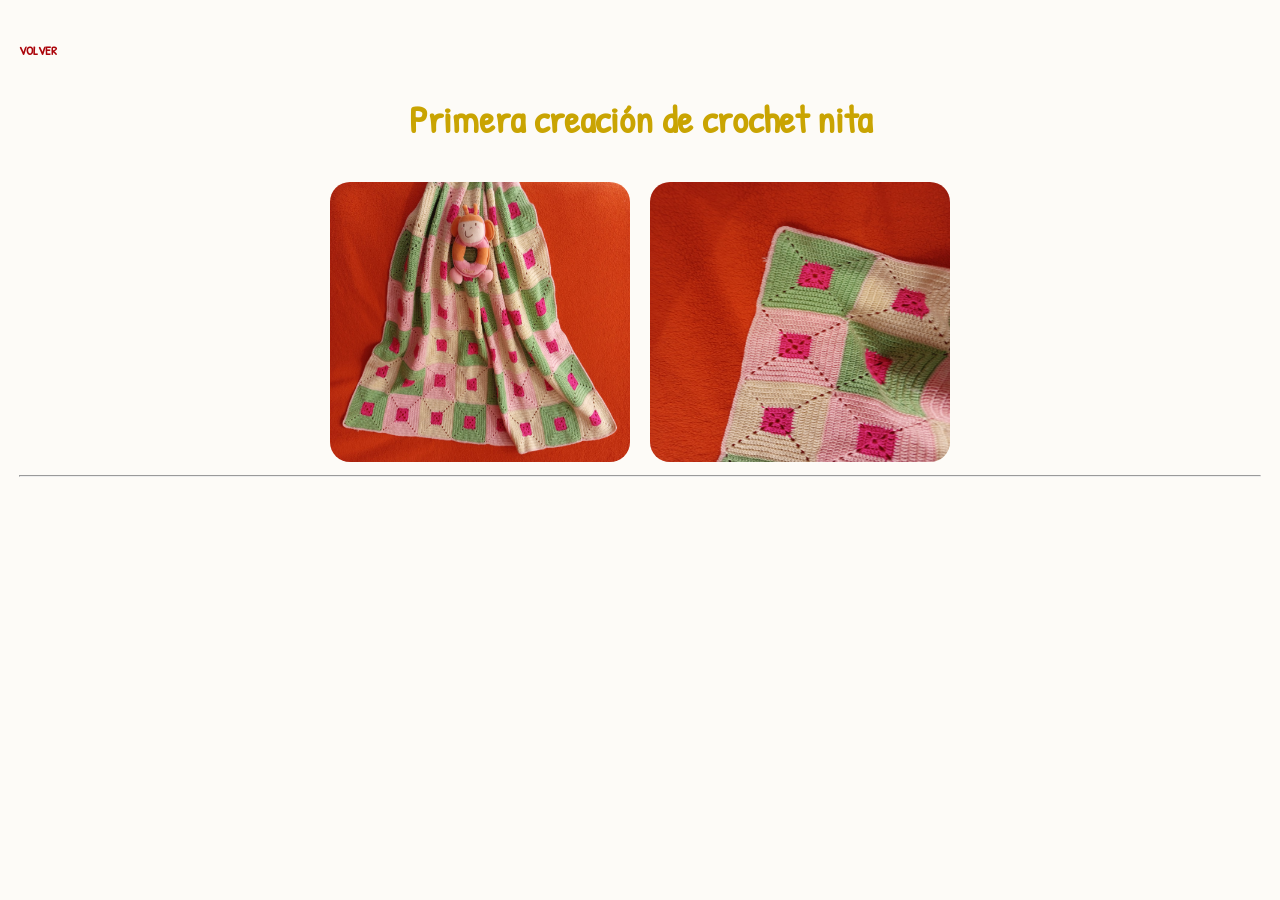
<file: arrullo.html>
<!doctype html>
<html>
<head>

<meta name="google-site-verification" content="MotYhcaJfMXbqBQRzJ3ACP1RZf5Yo8ek3lvFwVh9SaU" />
    <meta charset="utf-8">
    <link rel="icon" href="IMAGENES/Crochet_Nita-removebg-preview.png" type="image/x-icon">
    <title>Crochet Nita</title>
    <link rel="stylesheet" href="estilo/style.css">

</head>


<body>
<div class="bordes">
<h5><a href="diseños.html">VOLVER</a></h5>

<h2 id="nombre-visitante"><span style="color:rgb(201, 164, 2);">Primera creación de crochet nita</span></h2>
<div class="bloque-caja">
    <img src="IMAGEN/arrullo1 (2).jpg" width="300" height="280"> 
    <img src="IMAGEN/arrullo2 (2).jpg" width="300" height="280"> 
    
</div>
<hr>

<script src="script.js"></script>
</body>
</file>
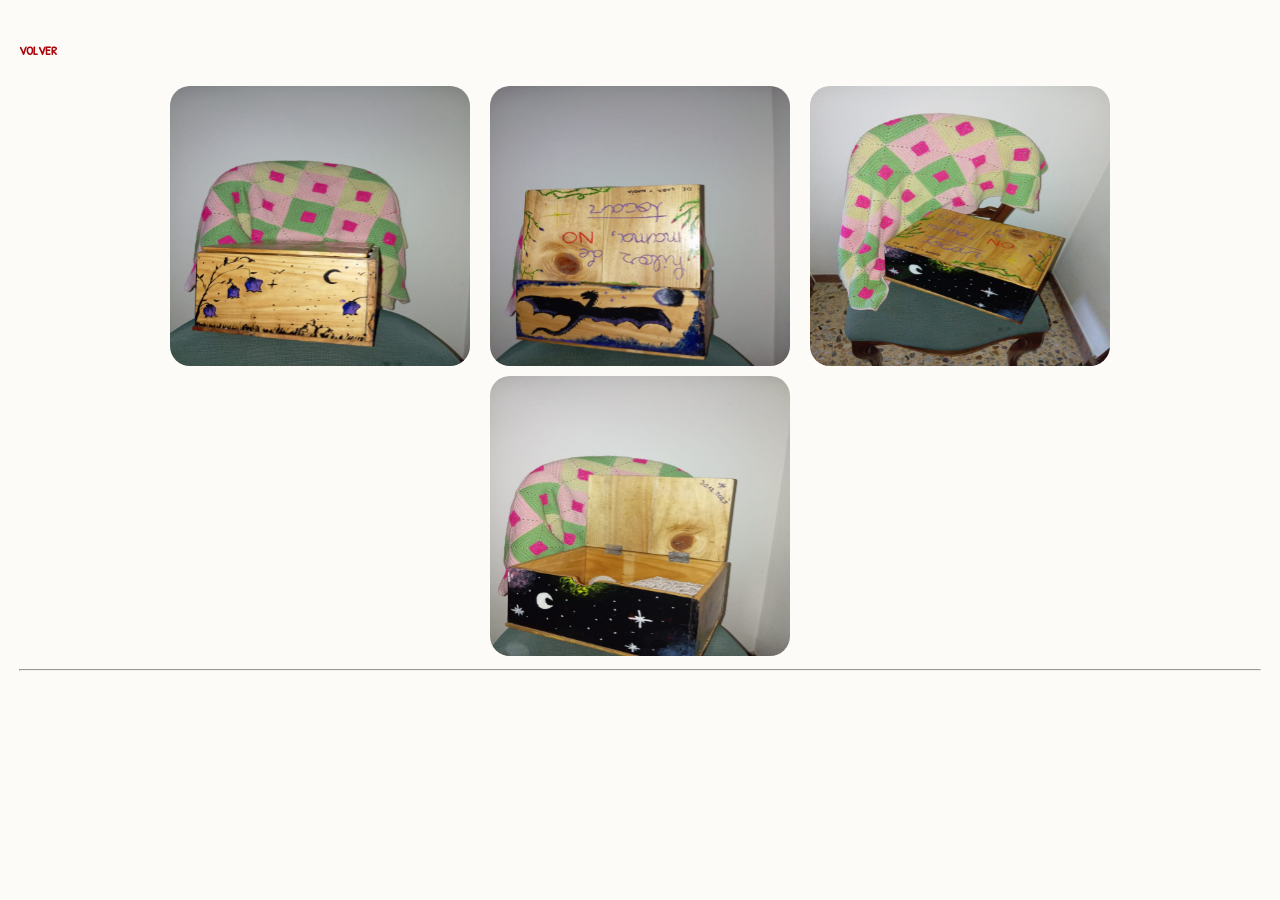
<file: caja.html>
<!doctype html>
<html>
<head>

<meta name="google-site-verification" content="MotYhcaJfMXbqBQRzJ3ACP1RZf5Yo8ek3lvFwVh9SaU" />
    <meta charset="utf-8">
    <link rel="icon" href="IMAGENES/Crochet_Nita-removebg-preview.png" type="image/x-icon">
    <title>Crochet Nita</title>
    <link rel="stylesheet" href="estilo/style.css">

</head>


<body>
<div class="bordes">
<h5><a href="diseños.html">VOLVER</a></h5>


<div class="bloque-caja">
    <img src="IMAGENES/caja1.jpg" width="300" height="280"> 
    <img src="IMAGENES/caja2.jpg" width="300" height="280"> 
    <img src="IMAGENES/caja3.jpg" width="300" height="280"> 
    <img src="IMAGENES/caja4.jpg" width="300" height="280">   
</div>
<hr>

<script src="script.js"></script>
</body>
</file>
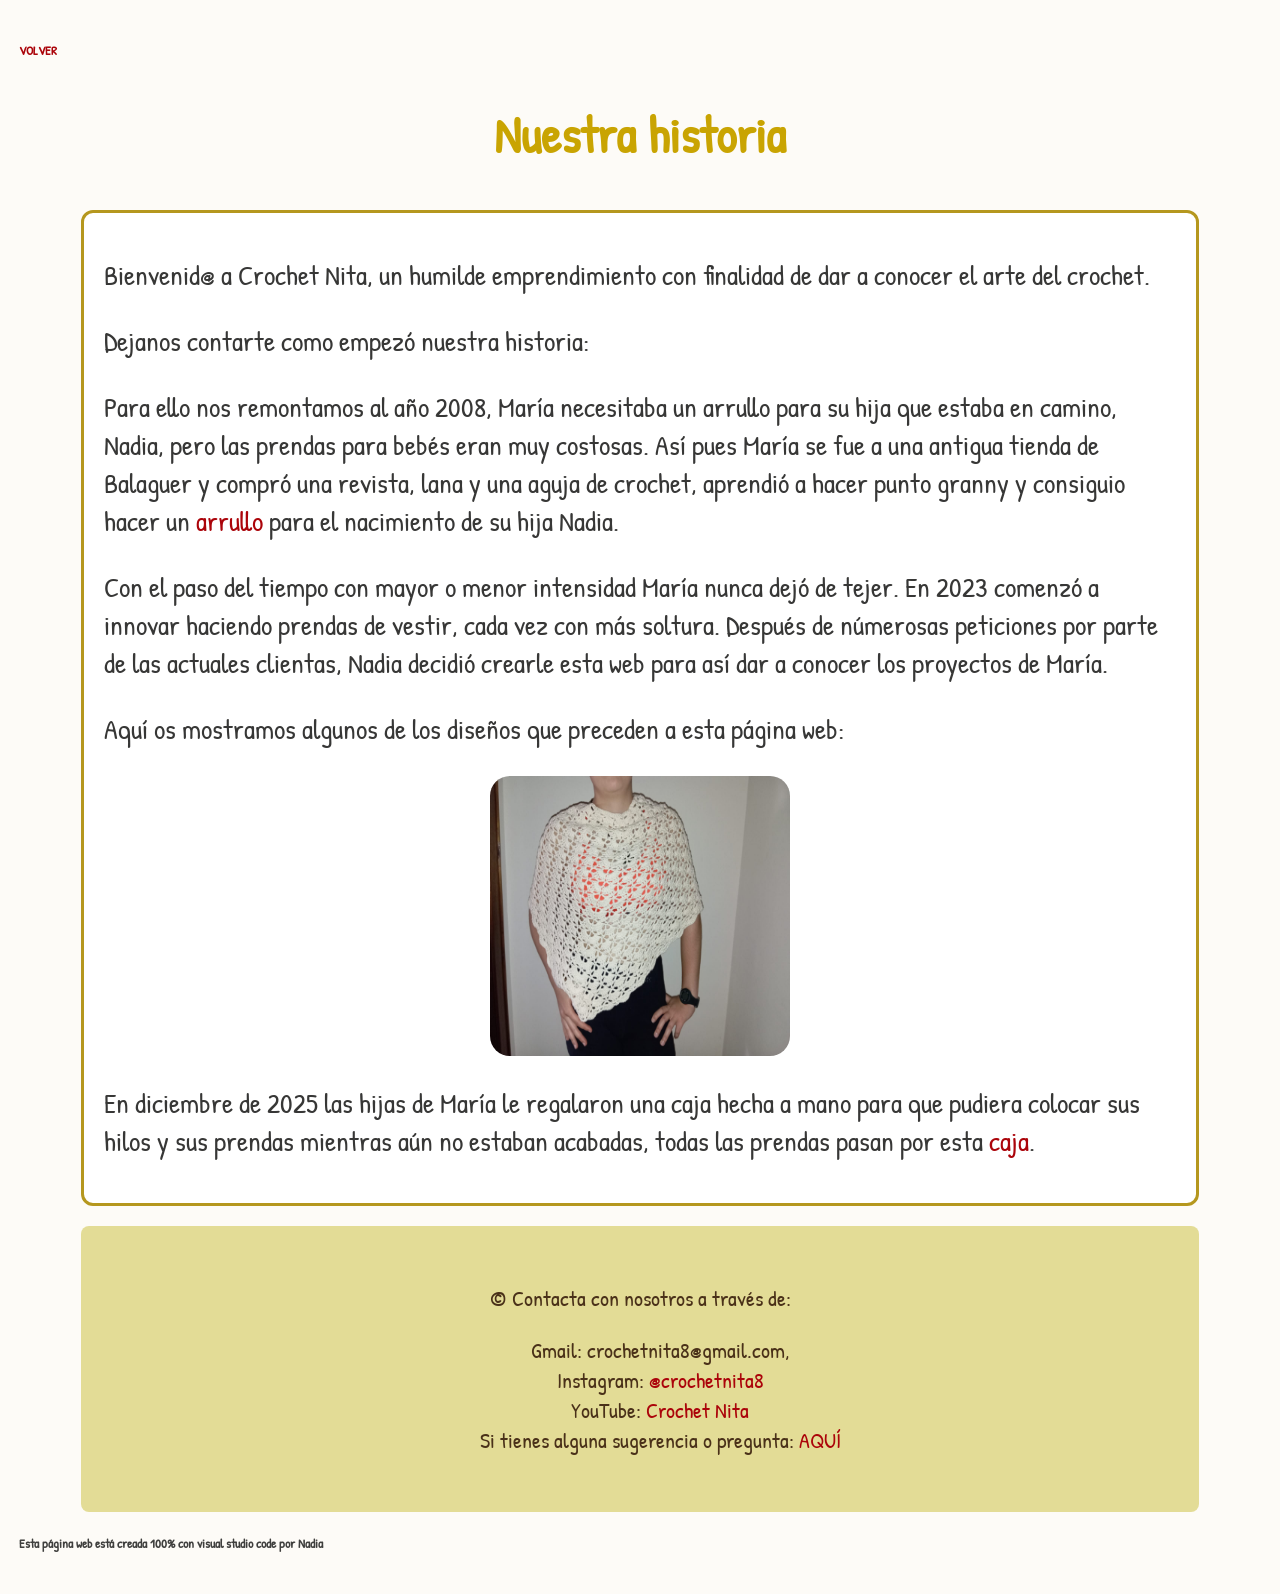
<file: diseños.html>
<!doctype html>
<html>
<head>

    <meta charset="utf-8">
    <link rel="icon" href="IMAGENES/Crochet_Nita-removebg-preview.png" type="image/x-icon">
    <title>Crochet Nita</title>
     <link rel="stylesheet" href="estilo/style.css?v=2">
    <meta name="viewport" content="width=device-width, initial-scale=1.0">
</head>


<body>
<div class="bordes">

    <h5><a href="index.html">VOLVER</a></h5>

    <h2 id="nuestra-historia">Nuestra historia</h2>
<div class="nuestra-historia">
<p>Bienvenid@ a  Crochet Nita, un humilde emprendimiento con finalidad de dar a conocer el arte del crochet.</p>


<p>Dejanos contarte como empezó nuestra historia:</p>


<p>Para ello nos remontamos al año 2008, María necesitaba un arrullo para su hija que estaba en camino, Nadia, pero las prendas para bebés eran muy costosas. Así pues María se fue a una antigua tienda de Balaguer y compró una revista, lana y una aguja de crochet, aprendió a hacer punto granny y consiguio hacer un <a href="arrullo.html">arrullo</a> para el nacimiento de su hija Nadia.</p>

<p>Con el paso del tiempo con mayor o menor intensidad María nunca dejó de tejer. En 2023 comenzó a innovar haciendo prendas de vestir, cada vez con más soltura. Después de númerosas peticiones por parte de las actuales clientas, Nadia decidió crearle esta web para así dar a conocer los proyectos de María.</p>

<p>Aquí os mostramos algunos de los diseños que preceden a esta página web:</p>

<div class="bloque-imagenes">
      <img id="carrusel" src="IMAGENES/c1.jpg" width="300" height="280" title="carrusel que muestran algunas imagenes de las prendas que preceden a Crochet Nita">
</div>


<p>En diciembre de 2025 las hijas de María le regalaron una caja hecha a mano para que pudiera colocar sus hilos y sus prendas mientras aún no estaban acabadas, todas las prendas pasan por esta <a href="caja.html">caja</a>.</p></div>

    <footer class="menu-list"><br>
   <p>&copy; Contacta con nosotros a través de:</p>
    <ol>
      <line>Gmail: crochetnita8@gmail.com, </line><br>
      <line>Instagram:<a href="https://www.instagram.com/crochetnita8/" target="_blank"> @crochetnita8</a> </line><br>
      <line>YouTube:<a href="https://www.youtube.com/@CrochetNita" target="_blank"> Crochet Nita</a> </line><br>
      <line>Si tienes alguna sugerencia o pregunta:<a class="pie-página" href="formulario.html"> AQUÍ</a></line>
    </ol><br>
   </footer>
<h5><span style="color:rgba(44, 44, 43, 0.911);">Esta página web está creada 100% con visual studio code por Nadia</span></h5>
</div>
<script src="script.js"></script>
</body>
</file>
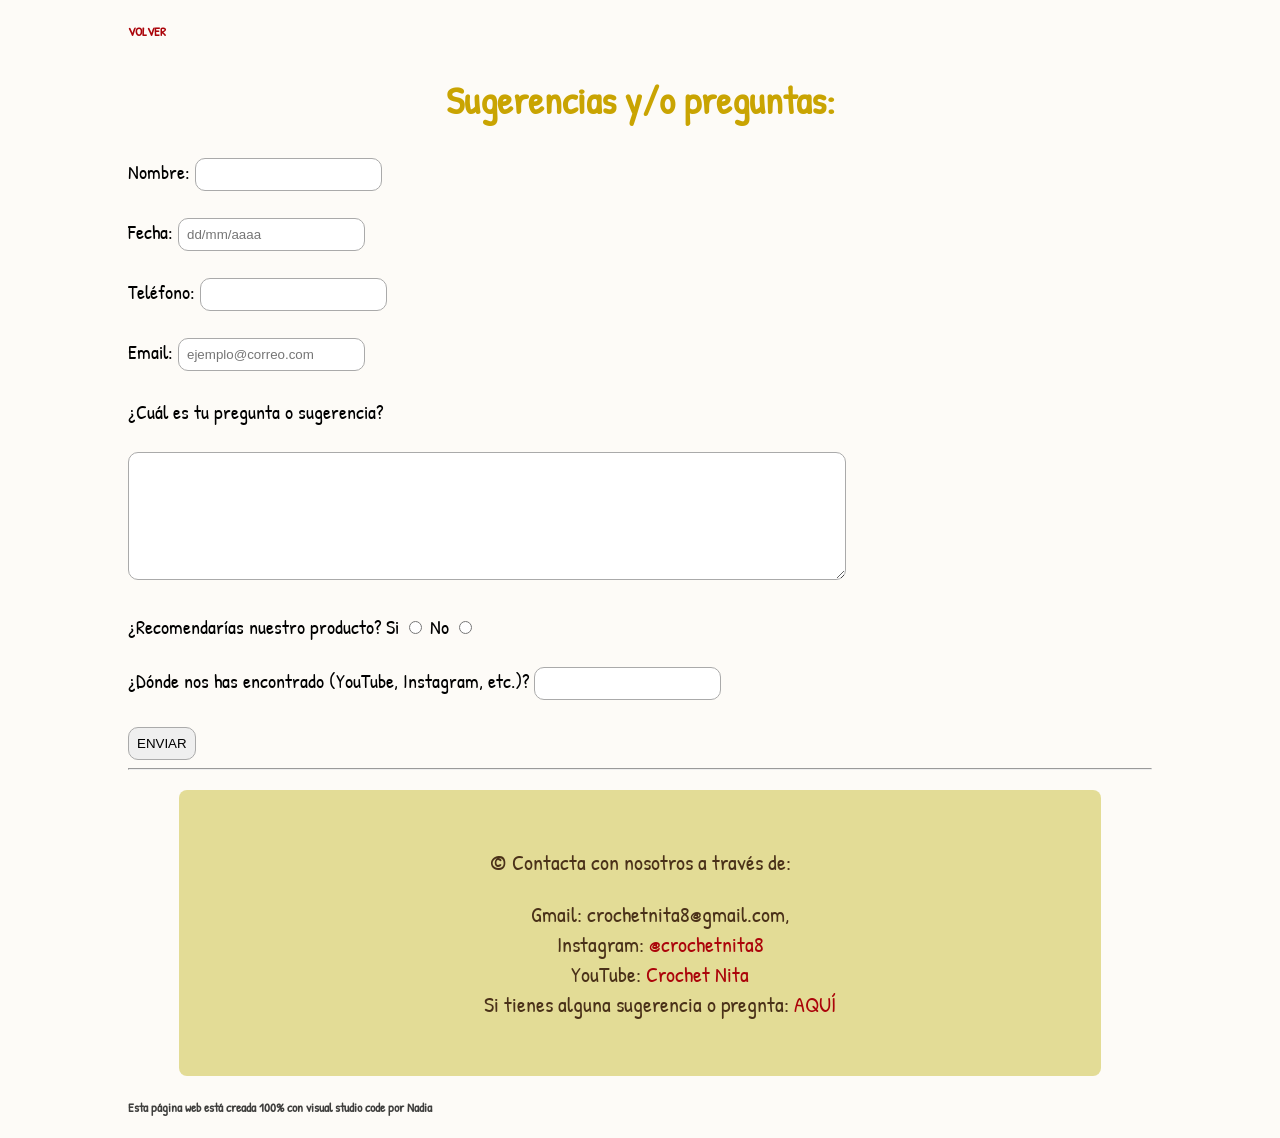
<file: formulario.html>
<!doctype html>
<html>
<head>

    <meta charset="utf-8">
    <link rel="icon" href="IMAGENES/Crochet_Nita-removebg-preview.png" type="image/x-icon">
    <title>Crochet Nita</title>
     <link rel="stylesheet" href="estilo/style.css?v=2">
    <meta name="viewport" content="width=device-width, initial-scale=1.0">
</head>

<body>
<div class="bordes-formulario">

<h5><a href="index.html">VOLVER</a></h5>


<h2><span style="color:rgb(201, 164, 2);">Sugerencias y/o preguntas:</span></h2>
   
<div class="letra">
<form id="formulario-contacto" autocomplete="off" novalidate>
    Nombre: <input type="text" name="Nombre" class="caja-redonda"><br><br>
    Fecha: <input type="text" name="Fecha" class="caja-redonda" placeholder="dd/mm/aaaa"><br><br>
    Teléfono: <input type="text" name="Teléfono" class="caja-redonda"><br><br>
    Email: <input type="email" name="Email" id="campo-email" placeholder="ejemplo@correo.com" class="caja-redonda" required><br><br>
    ¿Cuál es tu pregunta o sugerencia?<br><br>
    <textarea name="Sugerencias_Preguntas" style="width: 700px; height: 110px;" class="caja-redonda"></textarea><br><br>
    ¿Recomendarías nuestro producto? 
    Si <input type="radio" name="recomendación" value="Si" class="caja-redonda">
    No <input type="radio" name="recomendación" value="No" class="caja-redonda"><br><br>
    ¿Dónde nos has encontrado (YouTube, Instagram, etc.)?
    <input type="text" name="Donde_encontrar" class="caja-redonda"><br><br>
    <button type="submit" class="caja-redonda">ENVIAR</button><br>
</form>
    </div>
    </h5>

<hr>
    <footer class="menu-list"><br>
   <p>&copy; Contacta con nosotros a través de:</p>
    <ol>
      <line>Gmail: crochetnita8@gmail.com, </line><br>
      <line>Instagram:<a href="https://www.instagram.com/crochetnita8/" target="_blank"> @crochetnita8</a> </line><br>
      <line>YouTube:<a href="https://www.youtube.com/@CrochetNita" target="_blank"> Crochet Nita</a> </line><br>
      <line>Si tienes alguna sugerencia o pregnta:<a class="pie-página" href="formulario.html"> AQUÍ</a></line>
    </ol><br>
   </footer>
<h5><span style="color:rgba(44, 44, 43, 0.911);">Esta página web está creada 100% con visual studio code por Nadia</span></h5>
</div>
<script src="script.js"></script>
</body>
</file>
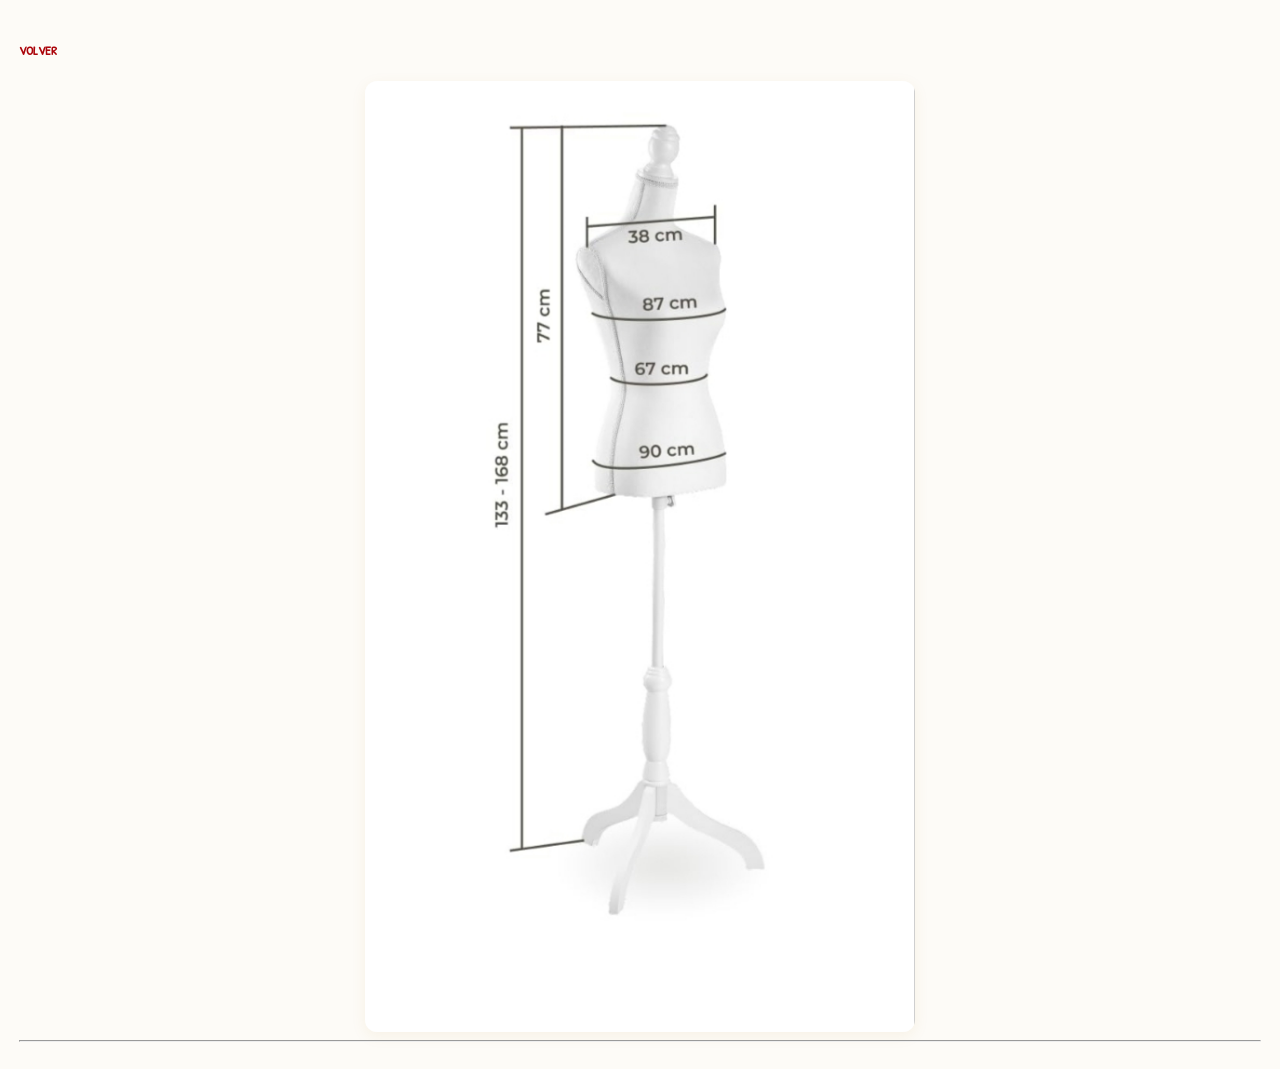
<file: medidas.html>
<!doctype html>
<html>
<head>

<meta name="google-site-verification" content="MotYhcaJfMXbqBQRzJ3ACP1RZf5Yo8ek3lvFwVh9SaU" />
    <meta charset="utf-8">
    <link rel="icon" href="IMAGENES/Crochet_Nita-removebg-preview.png" type="image/x-icon">
    <title>Crochet Nita</title>
     <link rel="stylesheet" href="estilo/style.css?v=2">
    <meta name="viewport" content="width=device-width, initial-scale=1.0">

</head>


<body>
<div class="bordes">
<h5><a href="index.html">VOLVER</a></h5>
<div class="medidas">
    <img src="IMAGEN/MEDIDAS.jpg">  
    
</div>
<hr>

<script src="script.js"></script>
</body>
</file>
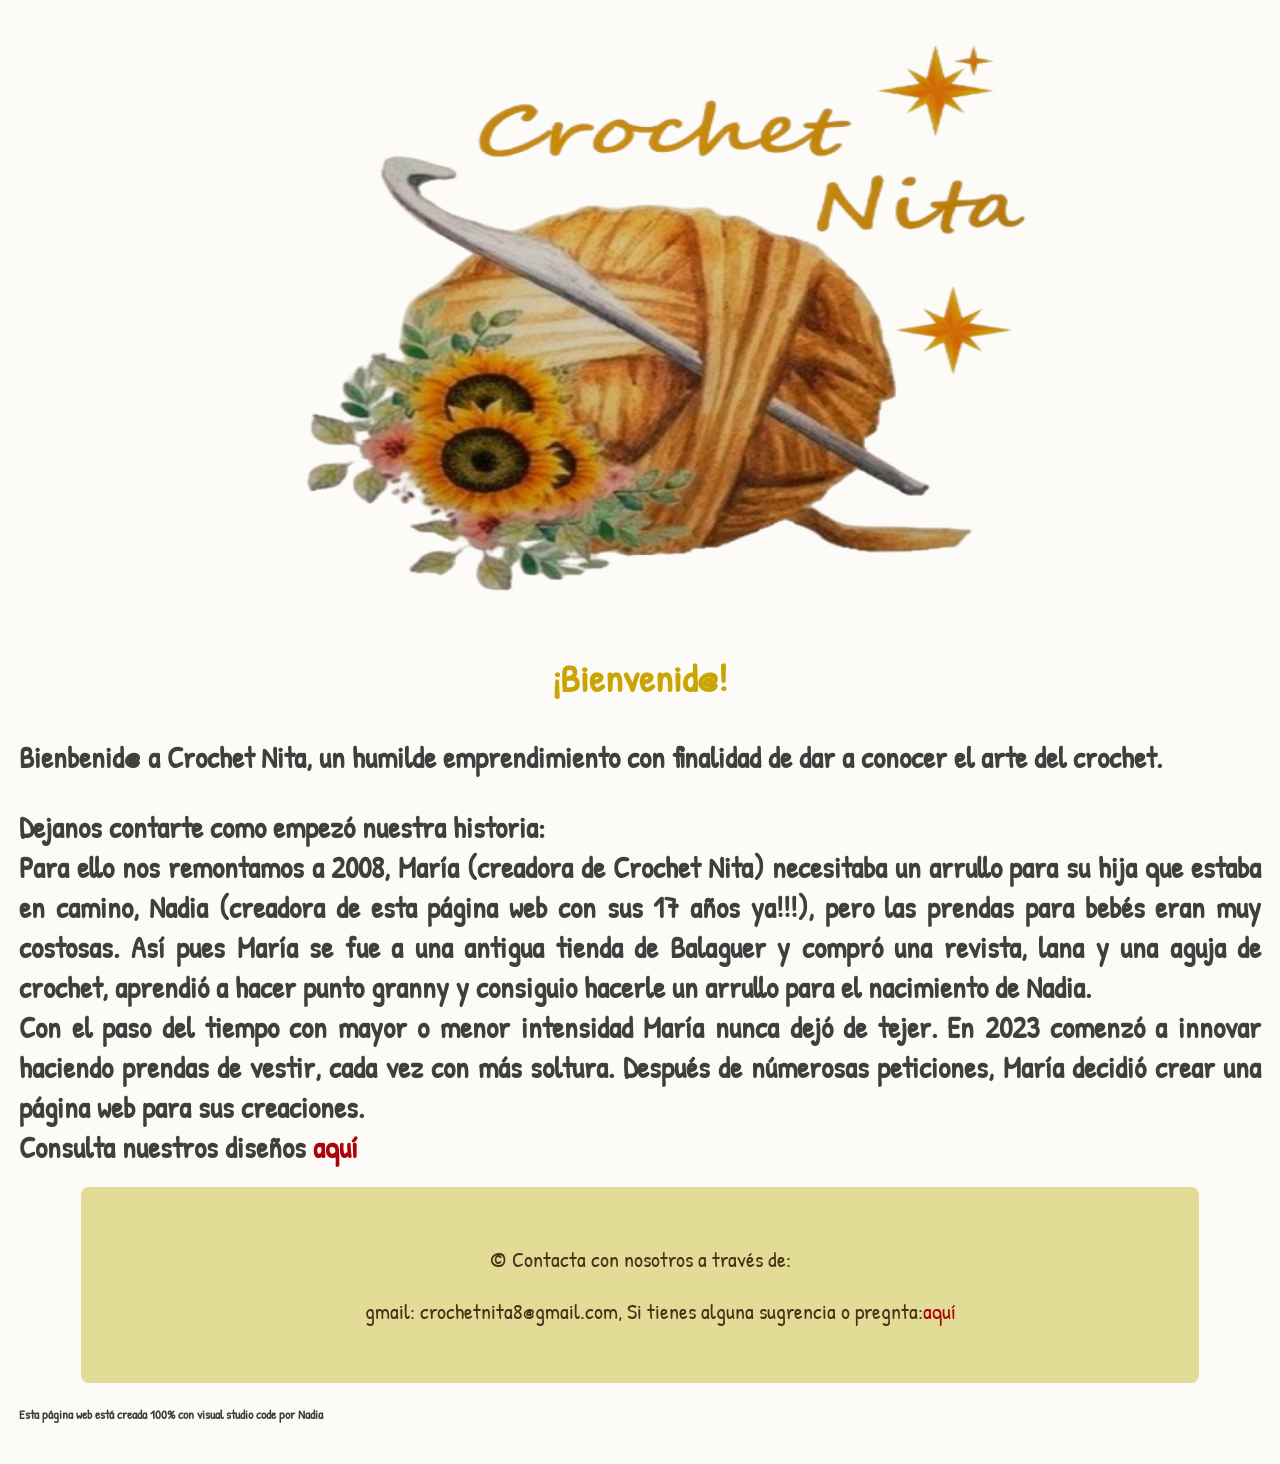
<file: p.principal.html>
<!doctype html>
<html>
<head>

    <meta charset="utf-8">
    <title>Crochet Nita</title>
    <link rel="stylesheet" href="estilo/style.css">
</head>


<body>
<div class="bordes">
<div class="bloque-imagenes">
    <img src="IMAGENES/Crochet_Nita-removebg-preview.png" width="800" height="600">
</div>
    <h2 id="nombre-visitante"><span style="color:rgb(201, 164, 2);">¡Bienvenid@!</span></h2>
<p><h3><span style="color:rgba(44, 44, 43, 0.911);">Bienbenid@ a  Crochet Nita, un humilde emprendimiento con finalidad de dar a conocer el arte del crochet.</span></p>
     <p><h3><span style="color:rgba(44, 44, 43, 0.911);">Dejanos contarte como empezó nuestra historia:</span></h3>
<h3><span style="color:rgba(44, 44, 43, 0.911);">Para ello nos remontamos a 2008, María (creadora de Crochet Nita) necesitaba un arrullo para su hija que estaba en camino, Nadia (creadora de esta página web con sus 17 años ya!!!), pero las prendas para bebés eran muy costosas. Así pues María se fue a una antigua tienda de Balaguer y compró una revista, lana y una aguja de crochet, aprendió a hacer punto granny y consiguio hacerle un arrullo para el nacimiento de Nadia.</span></h3>
<h3><span style="color:rgba(44, 44, 43, 0.911);">Con el paso del tiempo con mayor o menor intensidad María nunca dejó de tejer. En 2023 comenzó a innovar haciendo prendas de vestir, cada vez con más soltura. Después de númerosas peticiones, María decidió crear una página web para sus creaciones.</span></h3>
<h3><span style="color:rgba(44, 44, 43, 0.911);">Consulta nuestros diseños <span style="color:rgba(44, 44, 43, 0.911);"><a href="diseños.html">aquí</a></span></h3>

<footer class="menu-list"><br>
   <p>&copy; Contacta con nosotros a través de:</p>
    <ul>
      <line>gmail: crochetnita8@gmail.com,</line>
      <line>Si tienes alguna sugrencia o pregnta:<a href="formulario.html">aquí</a></line>
    </ul><br>
   </footer>
<h5><span style="color:rgba(44, 44, 43, 0.911);">Esta página web está creada 100% con visual studio code por Nadia</span></h5>
</div>
</div>
</body>
</file>
<file: estilo/style.css>
@import url('https://fonts.googleapis.com/css2?family=Patrick+Hand&family=Amatic+SC&display=swap');

body {
 display: block;
 width: 100%;
 max-width: 100%;
 margin: 0;
 padding: 0; 
font-family: 'Patrick Hand', cursive !important; 
  background-color: #FDFBF7;
  overflow-x: hidden;
}

.bordes{    /*todo el texto (EN BLANCO)*/
  background-color: #FDFBF7;
  width: 100%;
  margin: 0;
  padding: 19px 19px;
  box-sizing: border-box;

}

h1 {
  
  font-size: 39px; 
  text-align: center;}

#nuestra-historia {
  font-size: 50px; 
  text-align: center;
  color: rgb(201, 164, 2);
}

h2 {
  
  font-size: 39px; 
  text-align: center;}

  .letra {
    font-size: 20px;

  }

h3 {
  
  font-size: 30px; 
  text-align: justify;
justify-content: center;
  margin: 0 auto;}

footer {
    font-family: 'Patrick Hand', cursive !important;
    font-size: 22px;
    padding: 0px; 
    text-align: center; 
    color: #4A3119;
    margin-top: 20px;
    margin-left: 5%;
    margin-right: 5%;
    height: auto;
    padding: 5px 20px; }


.bordes-formulario{ 
   margin-left:10%;
   margin-right:10%;
   margin-top: 20px;
   margin-bottom: 20px;

}

.bloque-caja {
    display: flex;           
    justify-content: center;  
    flex-wrap: wrap;         
}
.bloque-caja img {
    justify-content: center; 
    margin: 5px 10px;
    border-radius: 20px;
}

.bloque-imagenes img {
    border-radius: 20px;
    display: flex !important;
    justify-content: center !important;
    align-content: center !important;
    align-items: center !important;
    margin: 0 auto !important;
    text-align: center !important;
}

.caja-redonda {
  border-radius: 10px;
  border: 1px solid #aaa;
  padding: 8px;
}

a {  color: #ab040a;
text-decoration: none }

a:hover {color: #9C9C9C;
 text-decoration: none; }

.menu-list{ 
    background-color: rgba(216, 207, 104, 0.673);
    border-radius: 8px;
    text-align: center;
    height: auto; 
}
.tarjeta {
    
    border: 2px solid  #b5971e;
    border-radius: 12px;
    padding: 15px;  
    width: calc(33.33% - 14px);
    min-width: 280px;          
    background-color: #ffffff;
    text-align: center;
    margin-bottom: 30px; 
    box-sizing: border-box;
    height: auto;  
    padding: 15px 20px;        

}

.tarjeta h3 {
    color: #4A3119;
    margin-top: 0;
}

.tarjeta .precio {
    color: #9d8f19;    
    font-size: 26px;   
    font-weight: bold; 
}

.tarjeta .vendido {
  font-family:Arial, Helvetica, sans-serif;
    color: #ff0000;    
    font-size: 36px;   
    font-weight: bold; 
}

.tarjeta .referencia {
    color: #3d3c3b;    
    font-size: 25px;  
}
.tarjeta .descripcion {
    color: #1f1f1f;    
    font-size: 25px;  
}

.tarjeta-inicio{ 
    font-size: 24px; 
    font-family: 'Patrick Hand', cursive;
    display: flex;             
    justify-content: center;
    align-items: center;     
    margin: 15px auto 30px auto; 
    border: 3px solid  #b5971e;  /*#D19831;*/
    border-radius: 30px;
    background-color:#FFFFFF;/*#D19831;*/
    padding: 0; 
    width: 100%;
    max-width: 350px; 
    height: 50px;     
    text-align: center;       
} 

.tarjeta-inicio a {
    color: #b5971e;
    font-weight: bold; 
    text-decoration: none; 
    font-size: 24px; 
    font-family: 'Patrick Hand', cursive;
}
  

.nuestra-historia {
  color:rgba(35, 35, 34, 0.911);
  font-size: 28px;
  font-family: 'Patrick Hand', cursive;
  padding: 15px 20px;
  border: 3px solid #b5971e;
  border-radius: 12px;
  background-color: #ffffff;
  margin-left: 5%;
  margin-right: 5%;
}

.medidas img {
  display: block;    
  margin: 0 auto;
  width: 100%;         
  max-width: 550px;    
  height: auto;        
  border-radius: 12px;  
  box-shadow: 0 4px 15px rgba(181, 122, 30, 0.08); 
    display: block;    
  margin: 0 auto;
}

.info-oculta {
    display: none; 
    max-width: 720px; 
    margin: 20px auto; 
    padding: 20px;
    font-size: 24px;
    background-color: #ffffff;
    border-radius: 12px;
    border: 3px solid  #b5971e;
}

.info-oculta.mostrar {
    display: block; }

.contenedor-tarjetas {
    display: flex;  
    flex-wrap: wrap;  
    gap: 20px;             
    justify-content: center; 
    max-width: 1200px; 
    margin: 0 auto;
}


.bloque-caja {
    width: 100%;
    max-width: 100%;
    display: flex;
    box-sizing: border-box;
    justify-content: center;
}

.logo-principal {
    display: block;
    margin: 0 auto;
    max-width: 500px;
    height: auto;
    width: 100%;
}
</file>
